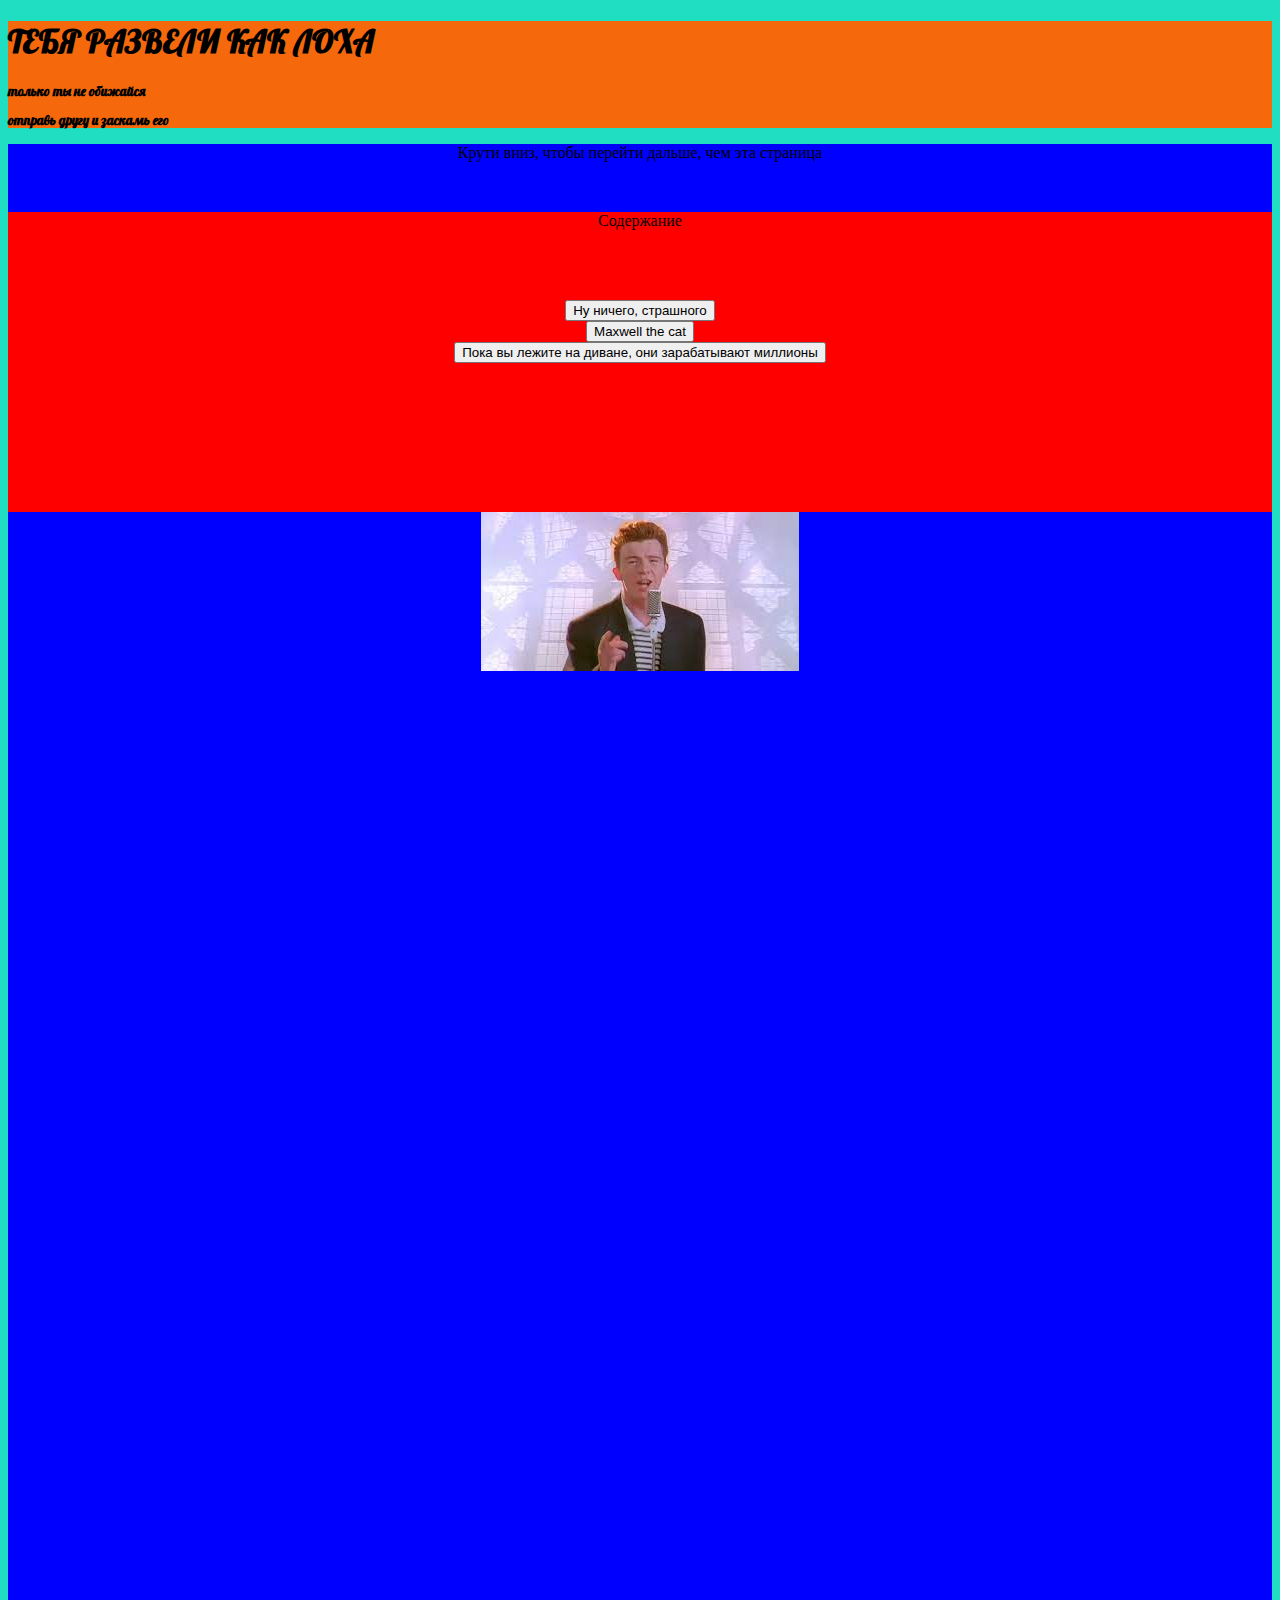
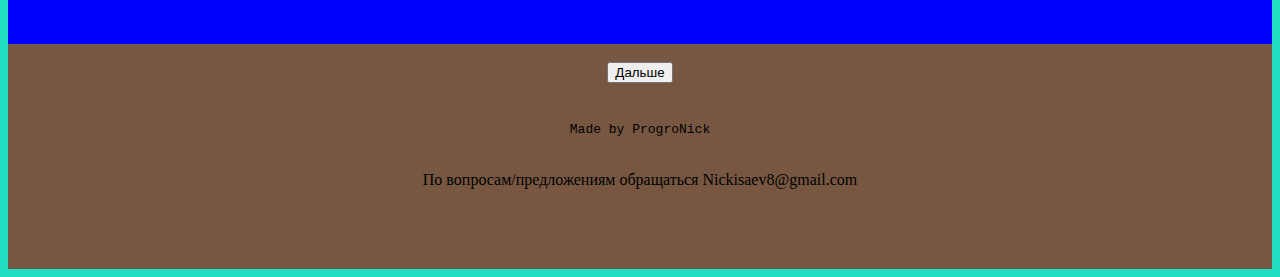
<file: index.html>
<!DOCTYPE html>
<html lang="ru">
  <head>
    <meta charset="utf-8">
    <meta name="author" content="ProgroNick">
    <meta name="description" content="Сайт чтобы затролить друга">
    <meta name="keywords" content="разводилка лохов, лох, тролль, лол, ЛОЛ, ЛОХ, скам, развод, разводилка, даун, дебил, дэбил">
    <title>Вас заскамили!</title>
    <link rel="stylesheet" href="razvod_main.css">
  </head>
  <body>
    <header>
      <h1>ТЕБЯ РАЗВЕЛИ КАК ЛОХА</h1>
      <small><p>только ты не обижайся</p></small>
      <small><p>отправь другу и заскамь его</p></small>
    </header>
    <main>
      <p>Крути вниз, чтобы перейти дальше, чем эта страница</p><br>
      <div class="reader">
        <p>Содержание</p><br><br><br>
        <a href="main2.html"><button type="button" name="button">Ну ничего, страшного</button></a><br>
        <a href="main3.html"><button type="button" name="button">Maxwell the cat</button></a><br>
        <a href="main4.html"><button type="button" name="button">Пока вы лежите на диване, они зарабатывают миллионы</button></a><br>
      </div>
      <video src="https://www.youtube.com/watch?v=dQw4w9WgXcQ" autoplay poster="[data-uri]">

      </video>
    </main>
    <footer>
      <br>
      <a href="main2.html"><button type="button" name="button">Дальше</button></a><br><br><br>
      <code>Made by ProgroNick</code>
      <br><br><p>По вопросам/предложениям обращаться Nickisaev8@gmail.com</p>
    </footer>
  </body>
</html>
</file>
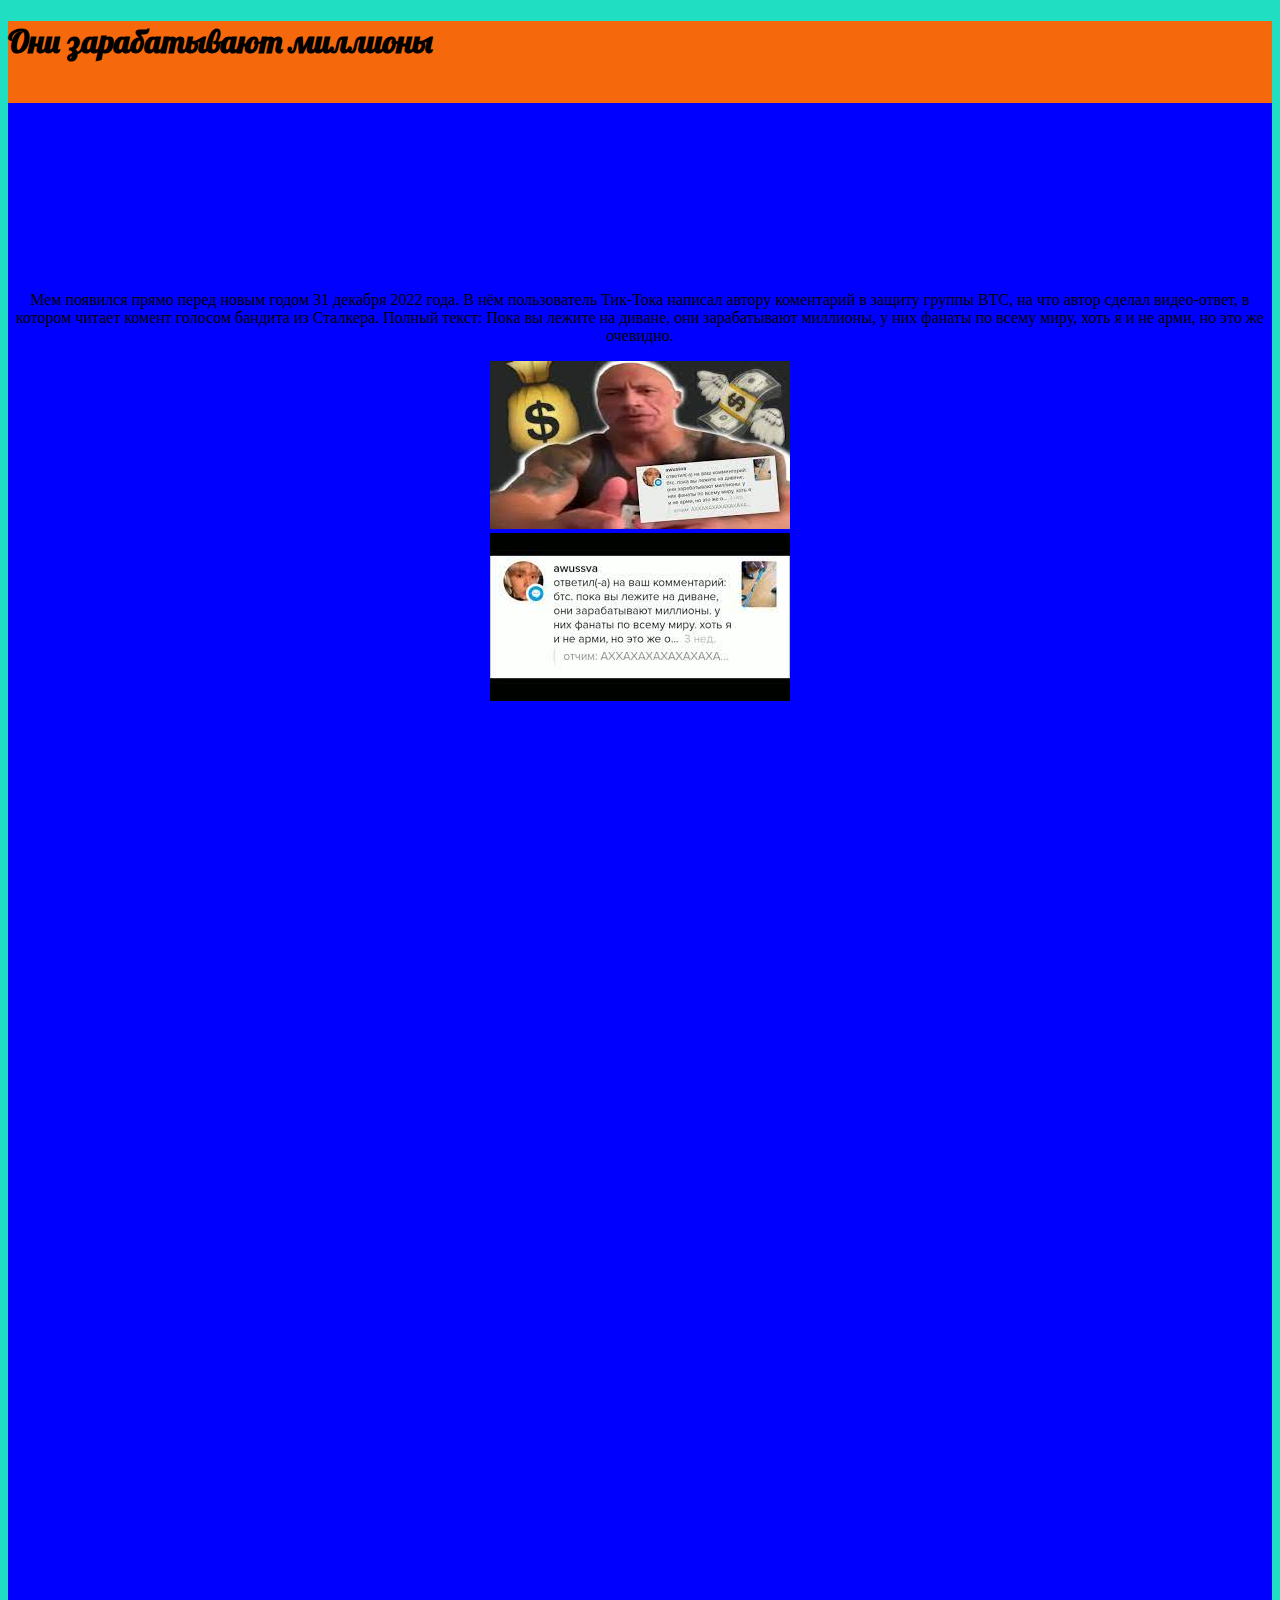
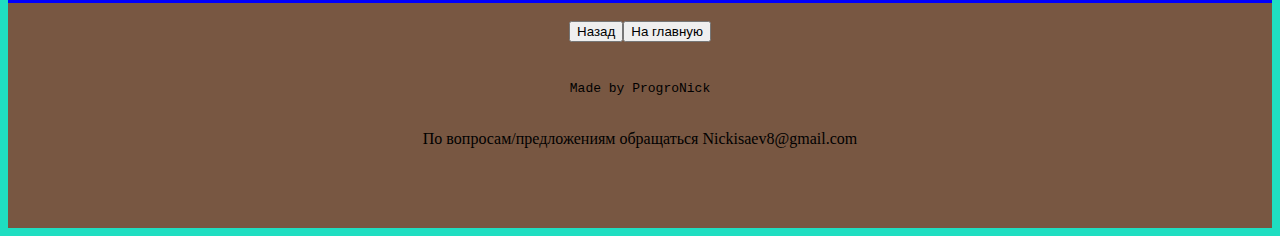
<file: main4.html>
<!DOCTYPE html>
<html lang="ru" dir="ltr">
  <head>
    <meta charset="utf-8">
    <title>Задумайся</title>
    <link rel="stylesheet" href="razvod_main.css">
  </head>
  <body>
    <header>
      <h1>Они зарабатывают миллионы</h1><br>
    </header>
    <main>
      <br>
      <video src="" autoplay poster="">
      </video>
      <br>
      <p>Мем появился прямо перед новым годом 31 декабря 2022 года. В нём пользователь Тик-Тока написал автору коментарий в защиту группы BTC, на что автор сделал видео-ответ, в котором читает комент голосом бандита из Сталкера. Полный текст: Пока вы лежите на диване, они зарабатывают миллионы, у них фанаты по всему миру, хоть я и не арми, но это же очевидно.</p>
      <video src="https://youtu.be/Yteqp4Yomoo" autoplay poster="[data-uri]">

      </video>
      <br><img src="[data-uri]" alt="Они зарабатывают миллионы">

    </main>
    <footer>
      <br><a href="main3.html"><button type="button" name="button">Назад</button></a><a href="undex.html"><button type="button" name="button">На главную</button></a><br><br><br>
      <code>Made by ProgroNick</code>
      <br><br><p>По вопросам/предложениям обращаться Nickisaev8@gmail.com</p>
    </footer>
  </body>
</html>
</file>
<file: razvod_main.css>
@import url('https://fonts.googleapis.com/css2?family=Lobster&display=swap');

body{
  background-color:#1fdec1;
}


header{
  font-weight: bold;
  height: 100hv;
  width:100%;
  background: #f5690c;
  font-family: 'Lobster';
}


main{
  text-align: center;
  height: 1500px;
  width:100%;
  background: blue;
}


footer{
  text-align: center;
  height: 225px;
  width: 100%;
  background:#785742;
}


.reader{
  background: red;
  height: 300px;
  width: 100%;
}
</file>
